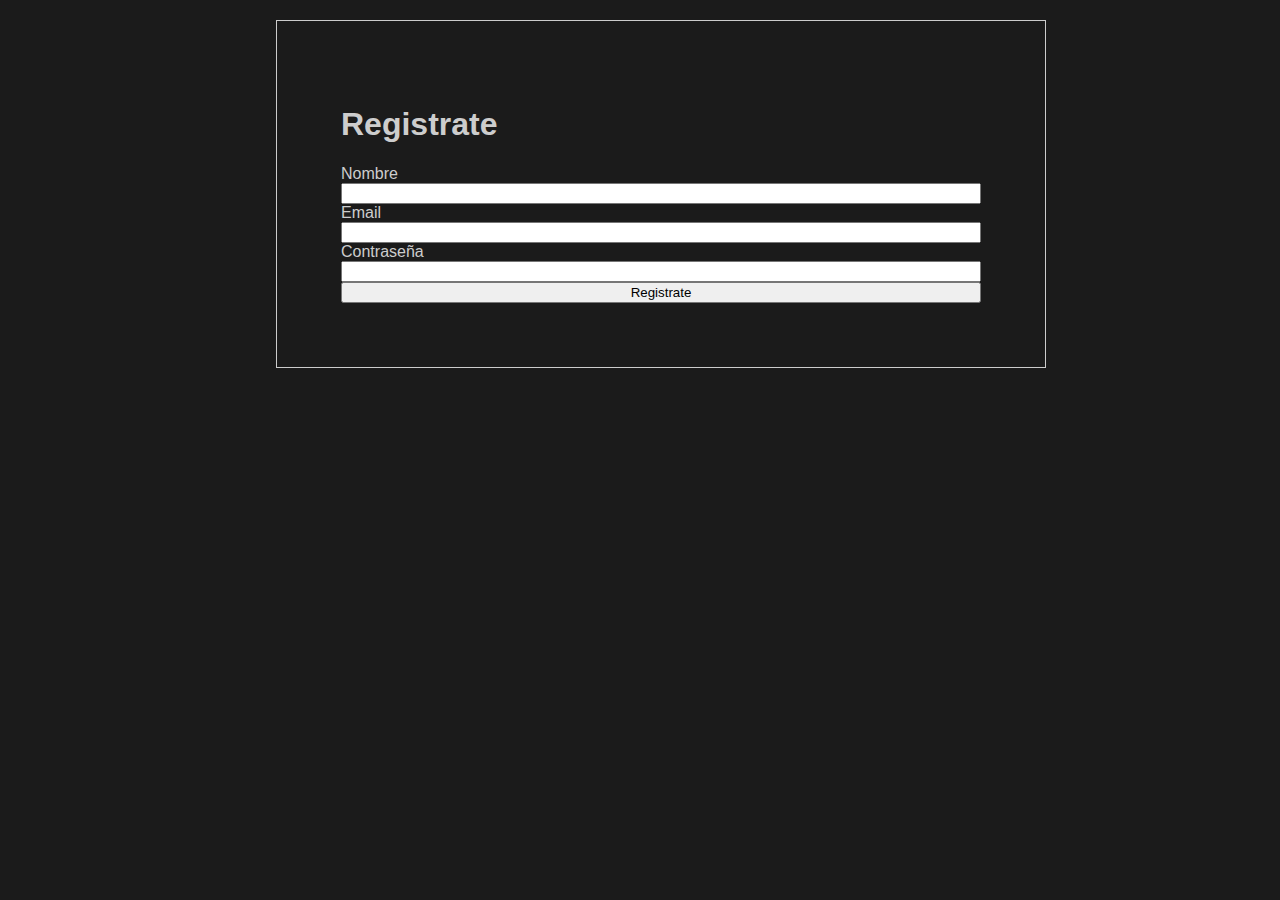
<file: contact.html>
<!DOCTYPE html>
<html lang="en">
<head>
    <meta charset="UTF-8">
    <meta name="viewport" content="width=device-width, initial-scale=1.0">
    <title>Contact</title>
    <link rel="stylesheet" href="style.css">
</head>
<body>
    <div class="onboarding">
        <form class="form" action="#" method="post">
            <h1>Registrate</h1>
            <label for="name">Nombre</label>
            <input type="text" id="name" name="name" required>

            <label for="email">Email</label>
            <input type="email" id="email" name="email" required>

            <label for="message">Contraseña</label>
            <input type="text" id="password" name="contrasena" required>
            <button type="submit">Registrate</button>
        </form>
    </div>
   


</body>
</html>
</file>
<file: style.css>
#logo{
    width: 160px;
}

#logo svg {
    height: 1.5rem;
    margin-top: .3rem;
}

.logoM, .logo_ {
    fill: #8cb4ff;
}

.logo-text {
    fill: #fff;
}
body {
    background-color: #1B1B1B;
    color: #cdcdcd;
    font-family: Arial, sans-serif;
    margin: 0;
    padding: 20px;

}
nav{
    display: flex;
      justify-content: space-evenly;
    flex-direction: row;
    width: 100%;
}

nav ul {
    width: 100%;
    display: flex;
    flex-direction: row;
    gap: 8px;  
}

nav ul li {
    list-style: none; 
}

nav ul li a {
    text-decoration: none;
    color: #fff;
    padding: 10px 15px;
    border-radius: 5px;
    transition: background-color 0.3s, color 0.3s;
}
nav ul li a:hover {
    background-color: #8cb4ff70;
    color: #8cb4ff;

}

/* contacto */

.onboarding {
    width: 60vw;
    margin-right: 20vw;
    margin-left: 20vw;
    border: 1px solid #ccc;
    display: flex;
    flex-direction: column;
    gap: 15px;
}
.form {
    display: flex;
    flex-direction: column;

    padding: 5vw;
}
</file>
